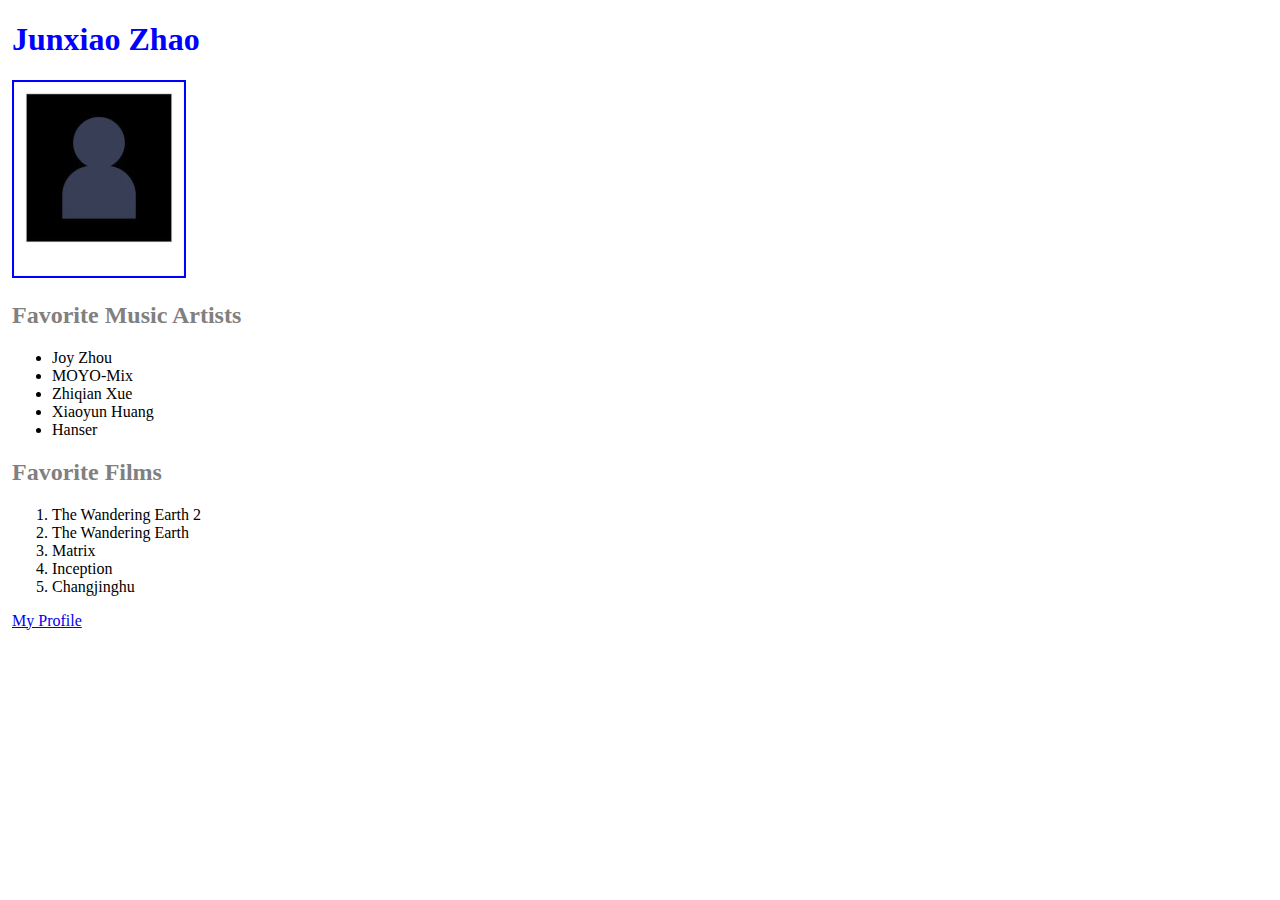
<file: Create and style a webpage/index.html>
<!DOCTYPE html>

<head>
    <title>Junxiao Zhao</title>
    <link rel="stylesheet" href="styles.css">
</head>

<body>
    <div>
        <h1>Junxiao Zhao</h1>
    </div>
    <div>
        <img src="photo.jpg" id="photo">
    </div>
    <div>
        <h2>Favorite Music Artists</h2>
        <ul>
            <li>Joy Zhou</li>
            <li>MOYO-Mix</li>
            <li>Zhiqian Xue</li>
            <li>Xiaoyun Huang</li>
            <li>Hanser</li>
        </ul>
    </div>
    <div>
        <h2>Favorite Films</h2>
        <ol>
            <li>The Wandering Earth 2</li>
            <li>The Wandering Earth</li>
            <li>Matrix</li>
            <li>Inception</li>
            <li>Changjinghu</li>
        </ol>
    </div>
    <div>
        <a href="https://www.meta.com/">My Profile</a>
    </div>
</body>
</file>
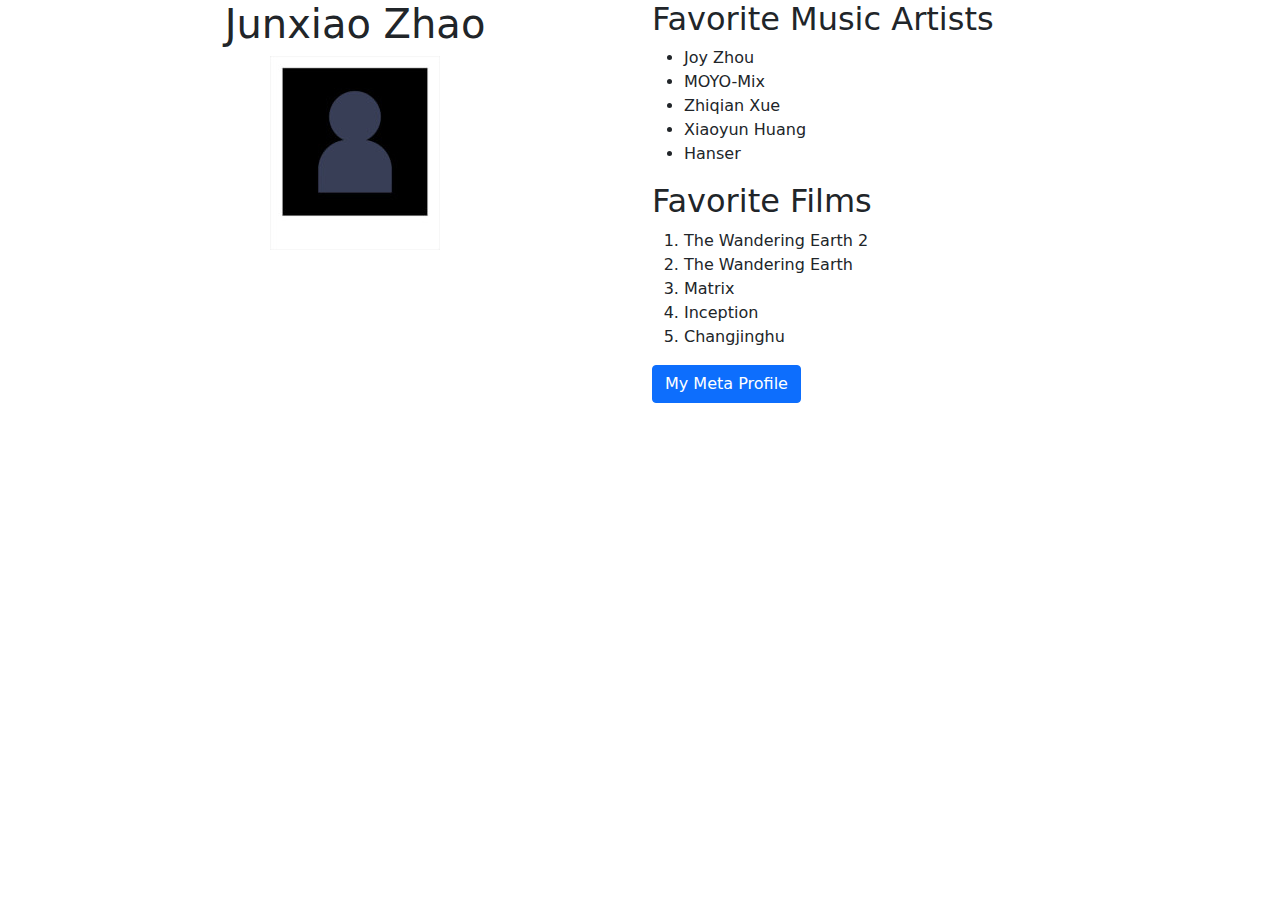
<file: Improve your Bio page with Bootstrap/index.html>
<!DOCTYPE html>
<html>

<head>
    <title>My Bio Page</title>
    <link href="bootstrap.min.css" rel="stylesheet">
</head>

<body>
    <script src="bootstrap.bundle.min.js"></script>
    <div class="container">
        <div class="row">
            <div id="bio" class="col-12 col-lg-6 text-center">
                <h1>Junxiao Zhao</h1>
                <img src="photo.jpg" class="img-fluid">
            </div>
            <div id="more" class="col-12 col-lg-6">
                <h2>Favorite Music Artists</h2>
                <ul>
                    <li>Joy Zhou</li>
                    <li>MOYO-Mix</li>
                    <li>Zhiqian Xue</li>
                    <li>Xiaoyun Huang</li>
                    <li>Hanser</li>
                </ul>
                <h2>Favorite Films</h2>
                <ol>
                    <li>The Wandering Earth 2</li>
                    <li>The Wandering Earth</li>
                    <li>Matrix</li>
                    <li>Inception</li>
                    <li>Changjinghu</li>
                </ol>
                <a href="https://www.meta.com/" class="btn btn-primary">My Meta Profile</a>
            </div>
        </div>
    </div>
</body>

</html>
</file>
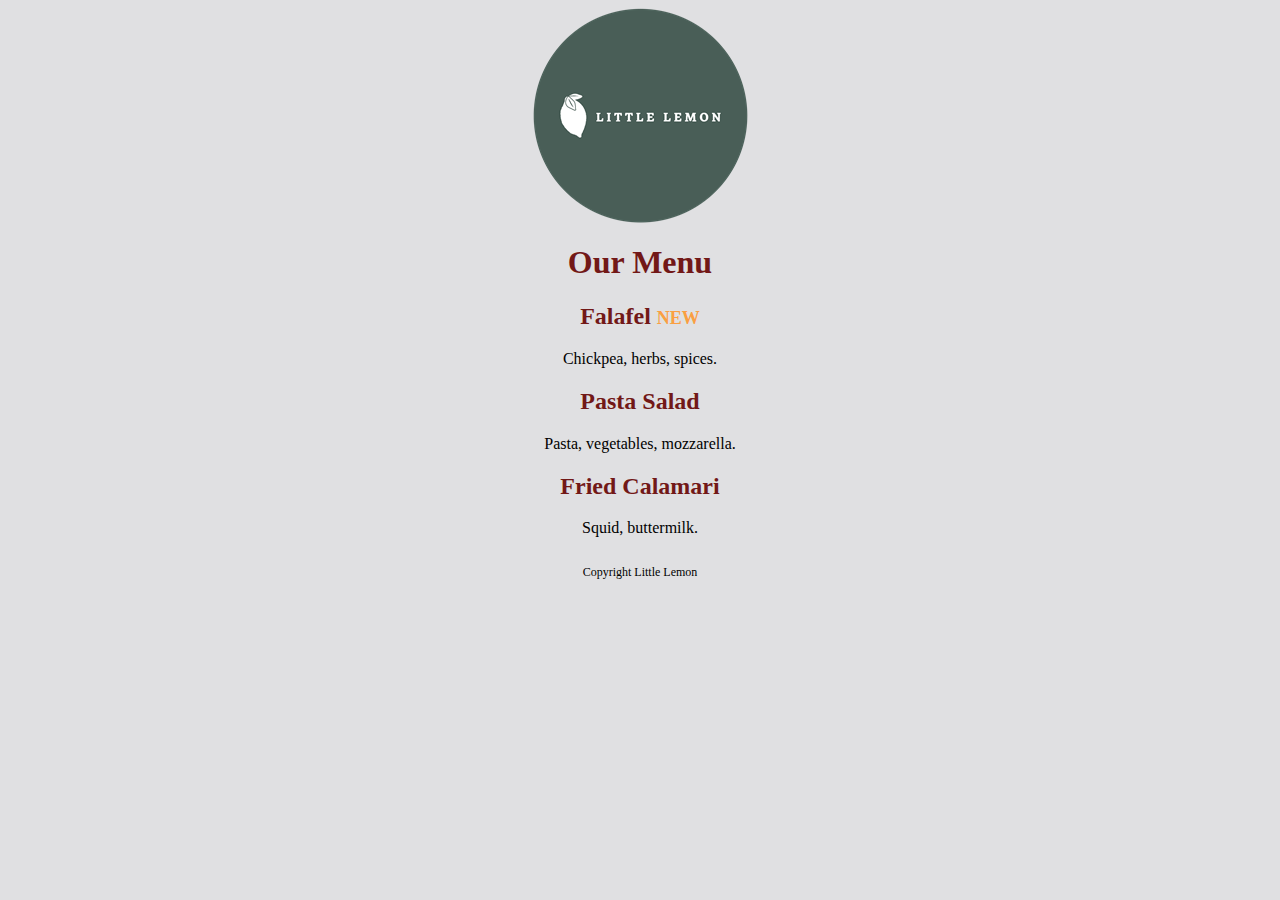
<file: Styling a page/index.html>
<!DOCTYPE html>
<html>
<head>
    <title>Little Lemon</title>
    <link rel="stylesheet" href="styles.css">
</head>
<body>
    <div>
        <img src="logo.png" id="logo">
    </div>
    <div class="center-text">
        <h1>Our Menu</h1>
        <h2>Falafel <span>NEW</span></h2>
        <p>Chickpea, herbs, spices.</p>
        <h2>Pasta Salad</h2>
        <p>Pasta, vegetables, mozzarella.</p>
        <h2>Fried Calamari</h2>
        <p>Squid, buttermilk.</p>
    </div>
    <div class="center-text">
        <p id="copyright">
            Copyright Little Lemon
        </p>
    </div>
</body>
</html>
</file>
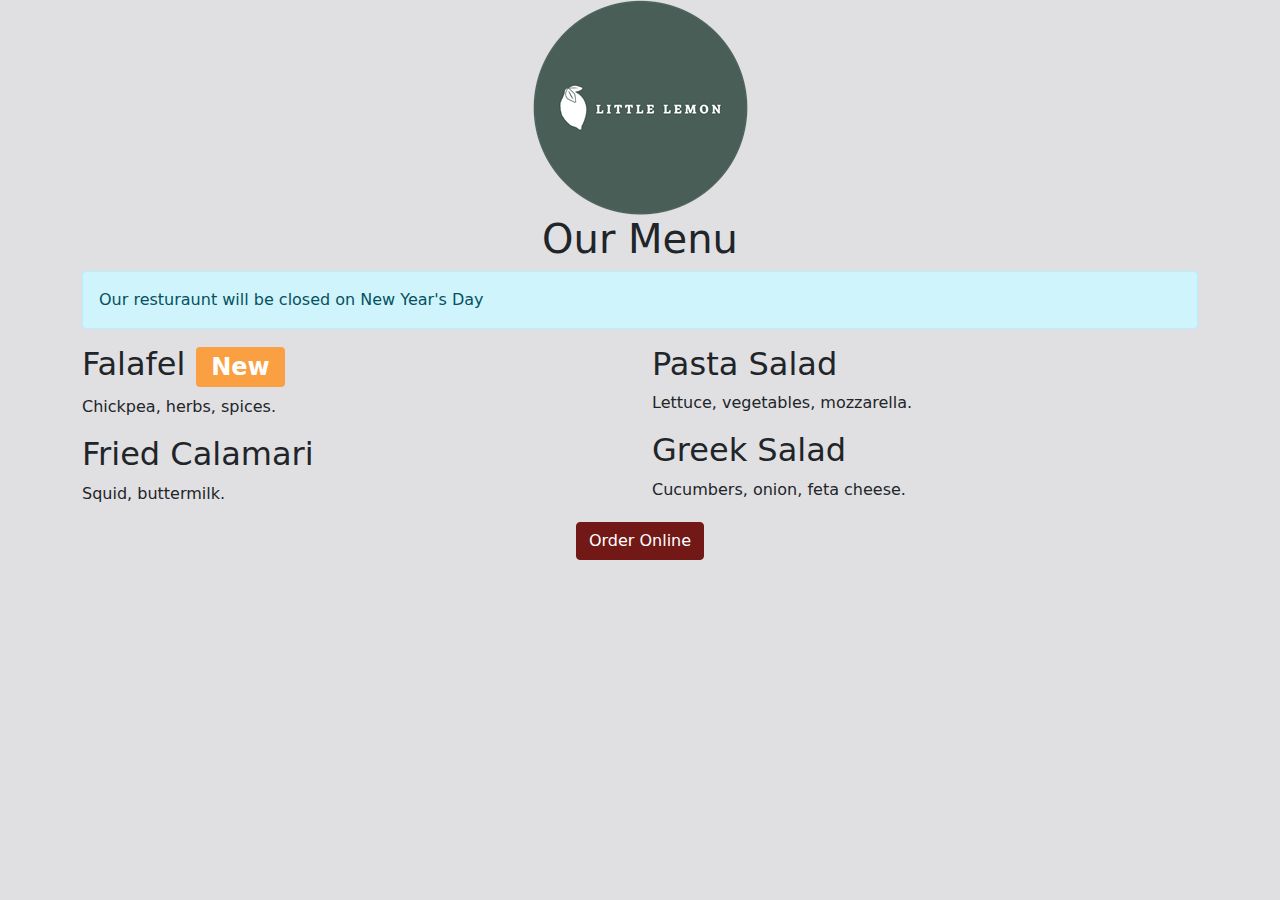
<file: Working with Bootstrap components/index.html>
<!DOCTYPE html>
<html>

<head>
    <title>Little Lemon</title>
    <link href="bootstrap.min.css" rel="stylesheet">
</head>

<body>
    <div class="container">
        <div class="row">
            <div class="col-12">
                <div class="text-center">
                    <img src="logo.png" class="img-fluid">
                </div>
            </div>
        </div>
        <div class="row">
            <div class="col-12">
                <div class="text-center">
                    <h1>Our Menu</h1>
                </div>
                <div class="alert alert-info" role="alert">
                    Our resturaunt will be closed on New Year's Day
                </div>
            </div>
        </div>
        <div class="row">
            <div class="col-12 col-lg-6">
                <h2>Falafel <span class="badge bg-secondary">New</span></h2>
                <p>Chickpea, herbs, spices.</p>
                <h2>Fried Calamari</h2>
                <p>Squid, buttermilk.</p>
            </div>
            <div class="col-12 col-lg-6">
                <h2>Pasta Salad</h2>
                <p>Lettuce, vegetables, mozzarella.</p>
                <h2>Greek Salad</h2>
                <p>Cucumbers, onion, feta cheese.</p>
            </div>
        </div>
        <div class="row">
            <div class="col-12">
                <div class="text-center">
                    <button type="button" class="btn btn-primary">Order Online</button>
                </div>
            </div>
        </div>
    </div>
    <script src="bootstrap.bundle.min.js"></script>
</body>

</html>
</file>
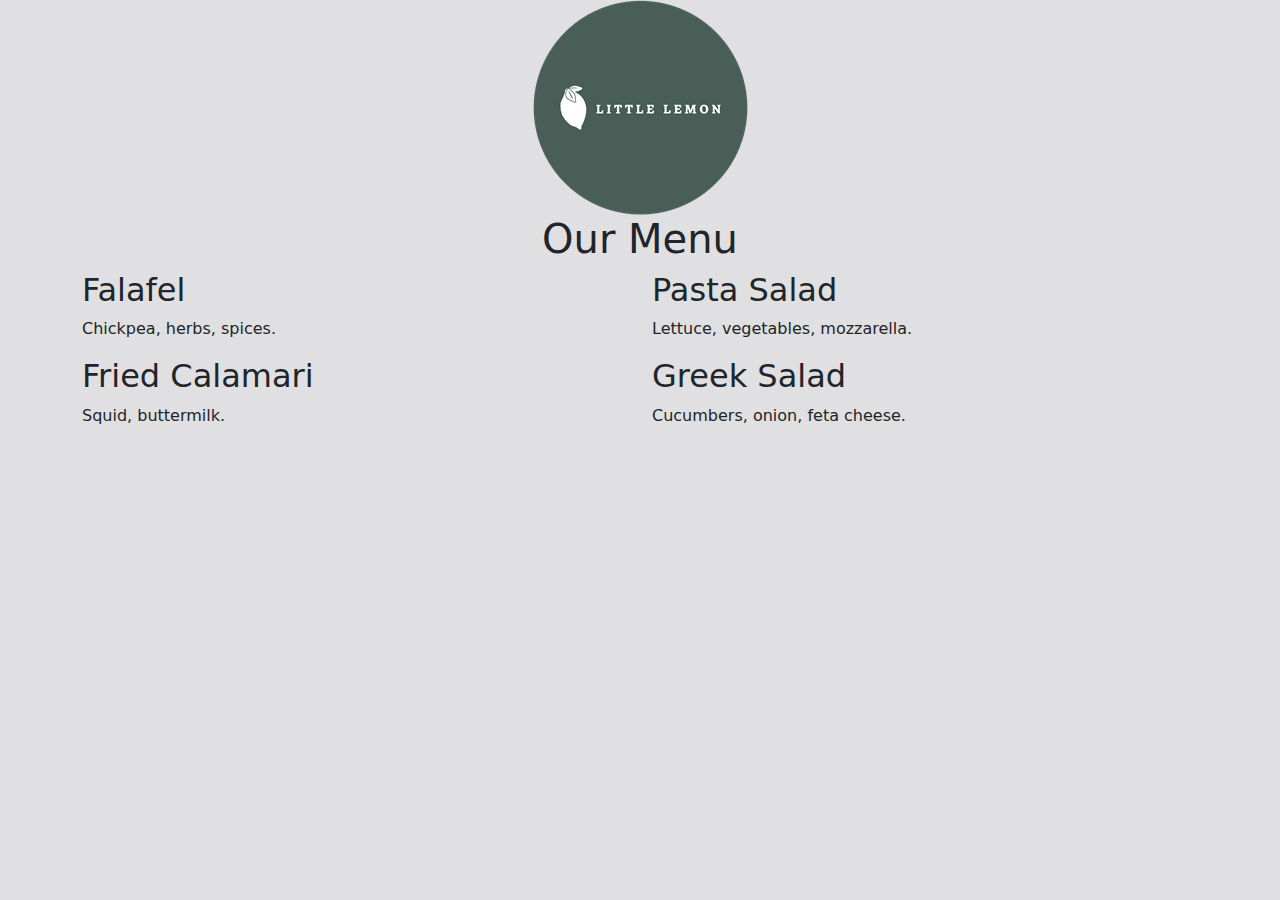
<file: Working with Bootstrap grid/index.html>
<!DOCTYPE html>
<html>

<head>
    <title>Little Lemon</title>
    <link href="bootstrap.min.css" rel="stylesheet">
</head>

<body>
    <script src="bootstrap.bundle.min.js"></script>
    <div class="container">
        <div class="row">
            <div class="col-12">
                <div class="text-center">
                    <img src="logo.png" class="img-fluid">
                </div>
            </div>
        </div>
        <div class="row">
            <div class="col-12">
                <div class="text-center">
                    <h1>Our Menu</h1>
                </div>
            </div>
        </div>
        <div class="row">
            <div class="col-12 col-lg-6">
                <h2>Falafel</h2>
                <p>Chickpea, herbs, spices.</p>
                <h2>Fried Calamari</h2>
                <p>Squid, buttermilk.</p>
            </div>
            <div class="col-12 col-lg-6">
                <h2>Pasta Salad</h2>
                <p>Lettuce, vegetables, mozzarella.</p>
                <h2>Greek Salad</h2>
                <p>Cucumbers, onion, feta cheese.</p>
            </div>
        </div>
</body>

</html>
</file>
<file: Create and style a webpage/styles.css>
img {
    border-width: 2px;
    border-style: solid;
    border-color: blue;
}

h1 {
    color: blue;
}

h2 {
    color: gray;
}

div {
    margin: 4px;
}
</file>
<file: Styling a page/styles.css>
body {
    background-color: #E0E0E2;
}

h1 {
    color: #721817;
}

h2 {
    color: #721817;
}

.center-text {
    text-align: center;
}

#logo {
    margin-left: auto;
    margin-right: auto;
    display: block;
}

h2 span {
    color: #FA9F42;
    font-size: 0.75em;
}

#copyright {
    padding-top: 12px;
    font-size: 0.75em;
}
</file>
